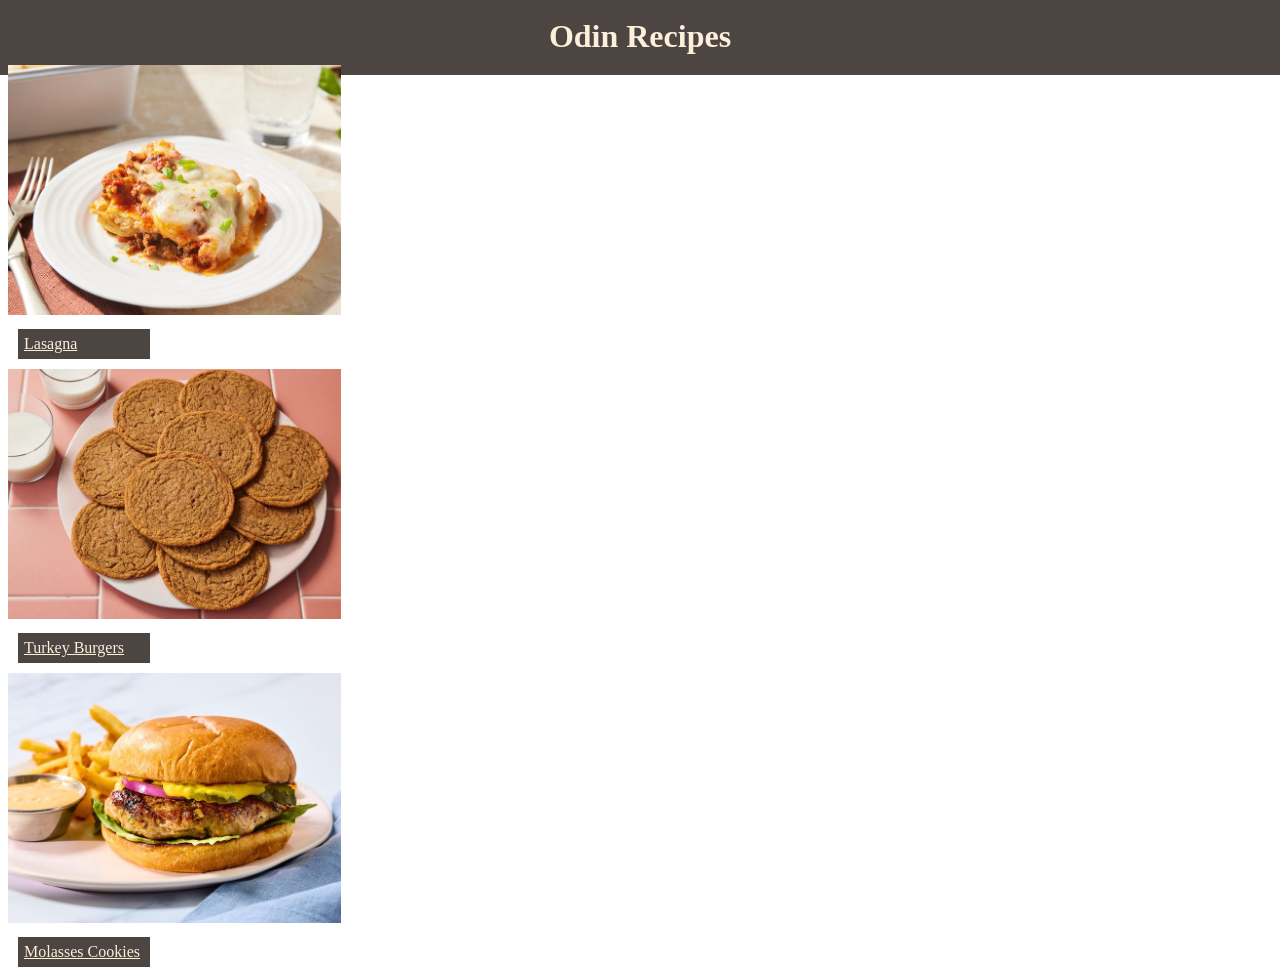
<file: index.html>
<!DOCTYPE html>

<html lang="en">
<head>
  <meta charset="UTF-8">
  <meta name="viewport" content="width=device-width, initial-scale=1.0">
  <link rel="stylesheet" href="styles.css">
  <title>Odin Recipes</title>
</head>

<body>
  <h1>Odin Recipes</h1>


  <div class="recipes">
    <div>
      <img src="/images/lasanga.jpg">
      <a href="recipes/lasagna.html">Lasagna</a>
    </div>
    <div>
      <img src="/images/molasses_cookies.jpg">
      <a href="recipes/turkey_burgers.html">Turkey Burgers</a>
    </div>
    <div>
      <img src="/images/Turkey_burger.jpg">
      <a href="recipes/molasses_cookies.html">Molasses Cookies</a>
    </div>
  </div>
  
</body>
</html>
</file>
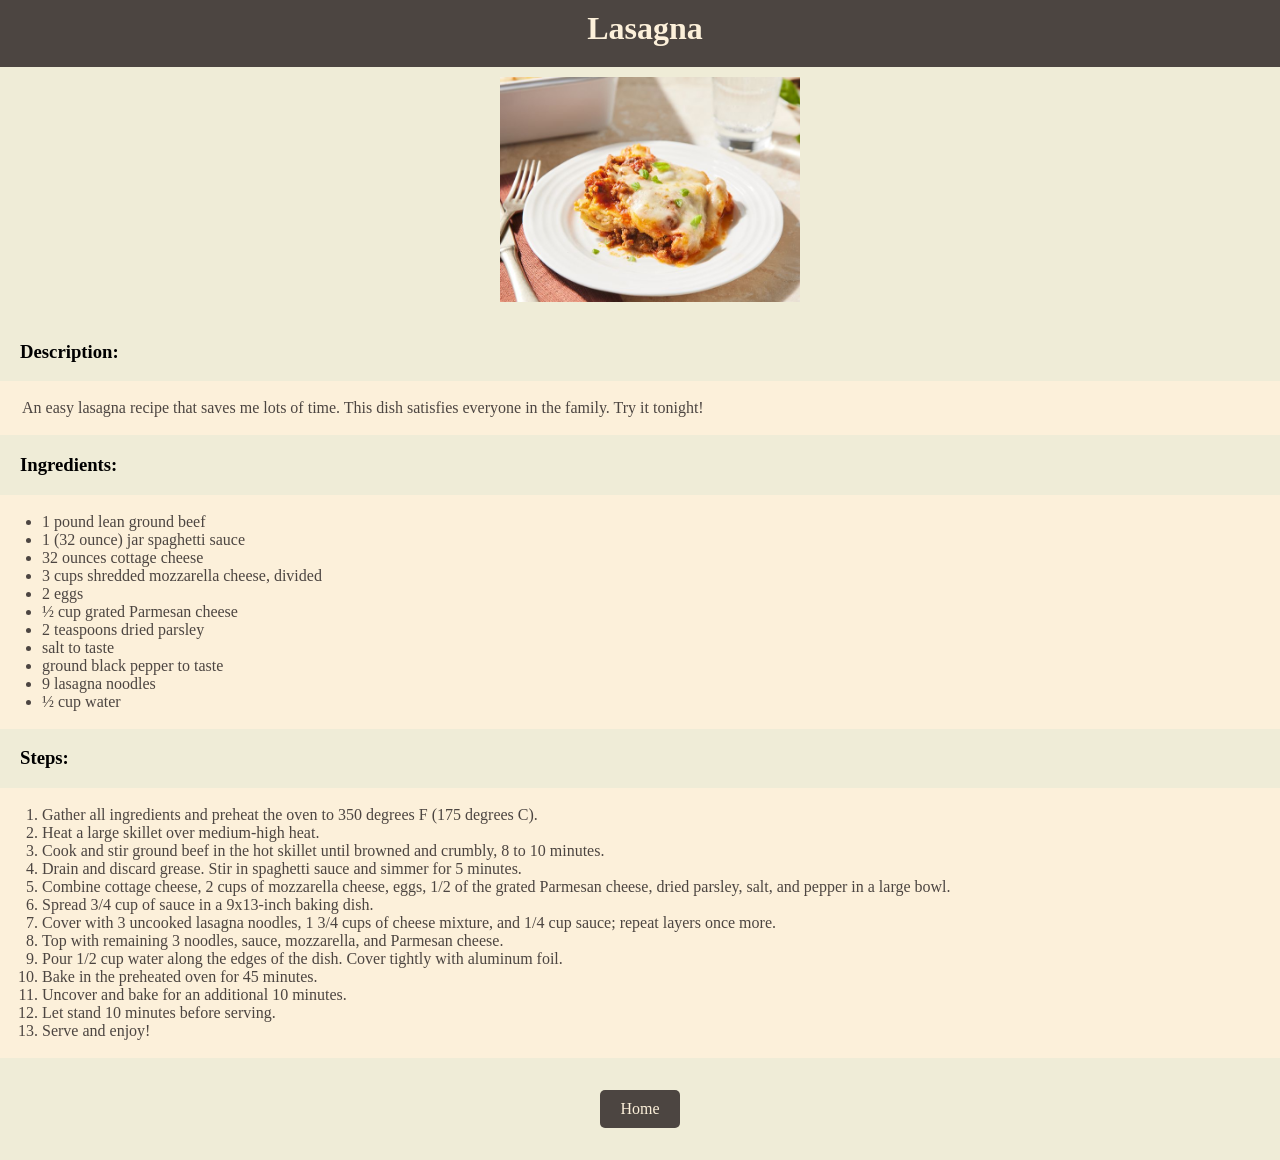
<file: recipes/lasagna.html>
<!DOCTYPE html>

<html lang="en">
<head>
  <meta charset="UTF-8">
  <meta name="viewport" content="width=device-width, initial-scale=1.0">
  <link rel="stylesheet" href="style.css">
  <title>lasagna recipe</title>
</head>

<body>
  <h1>Lasagna</h1>
  <img src="/images/lasanga.jpg" alt="Completed lasanga">

  <h3>Description:</h3>
  <div>
  <p>An easy lasagna recipe that saves me lots of time. This dish satisfies everyone in the family. Try it tonight!</p>
  </div>

  <h3>Ingredients:</h3>
  <div>
    <ul>
      <li>1 pound lean ground beef</li>
      <li>1 (32 ounce) jar spaghetti sauce</li>
      <li>32 ounces cottage cheese</li>
      <li>3 cups shredded mozzarella cheese, divided</li>
      <li>2 eggs</li>
      <li>½ cup grated Parmesan cheese</li>
      <li>2 teaspoons dried parsley</li>
      <li>salt to taste</li>
      <li>ground black pepper to taste</li>
      <li>9 lasagna noodles</li>
      <li>½ cup water</li>
    </ul>
  </div>

  <h3>Steps:</h3>
  <div>
    <ol>
      <li>Gather all ingredients and preheat the oven to 350 degrees F (175 degrees C). </li>
      <li>Heat a large skillet over medium-high heat.</li>
      <li>Cook and stir ground beef in the hot skillet until browned and crumbly, 8 to 10 minutes.</li>
      <li>Drain and discard grease. Stir in spaghetti sauce and simmer for 5 minutes. </li>
      <li>Combine cottage cheese, 2 cups of mozzarella cheese, eggs, 1/2 of the grated Parmesan cheese, dried parsley,
        salt, and pepper in a large bowl. </li>
      <li>Spread 3/4 cup of sauce in a 9x13-inch baking dish.</li>
      <li>Cover with 3 uncooked lasagna noodles, 1 3/4 cups of cheese mixture, and 1/4 cup sauce; repeat layers once more.</li>
      <li>Top with remaining 3 noodles, sauce, mozzarella, and Parmesan cheese.</li>
      <li>Pour 1/2 cup water along the edges of the dish. Cover tightly with aluminum foil. </li>
      <li>Bake in the preheated oven for 45 minutes.</li>
      <li>Uncover and bake for an additional 10 minutes. </li>
      <li>Let stand 10 minutes before serving. </li>
      <li>Serve and enjoy!</li>
    </ol>
  </div>

  <div class="button">
  <a href="../index.html">Home</a>
  </div>
</body>
</html>
</file>
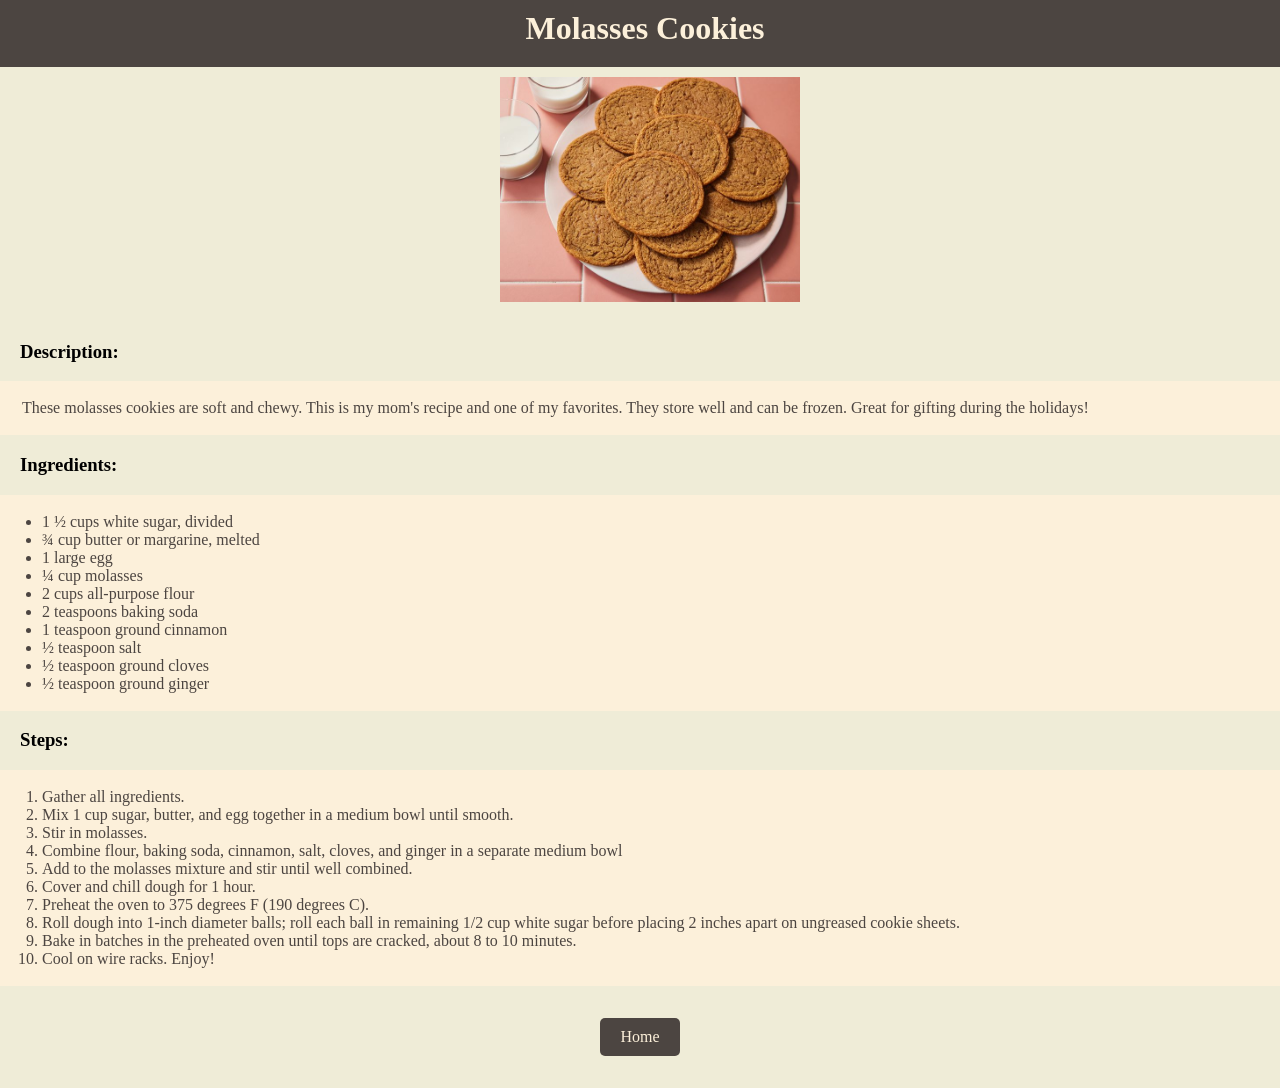
<file: recipes/molasses_cookies.html>
<!DOCTYPE html>

<html lang="en">
<head>
  <meta charset="UTF-8">
  <meta name="viewport" content="width=device-width, initial-scale=1.0">
  <link rel="stylesheet" href="style.css">
  <title>Molasses Cookies</title>
</head>

<body>
  <h1>Molasses Cookies</h1>
  <img src="/images/molasses_cookies.jpg" alt="Baked molasses cookies">

  <h3>Description:</h3>
  <div>
  <p>These molasses cookies are soft and chewy. This is my mom's recipe and one of my favorites. They store well and can be frozen.
     Great for gifting during the holidays!</p>
  </div>

  <h3>Ingredients:</h3>
  <div>
    <ul>
      <li>1 ½ cups white sugar, divided</li>
      <li>¾ cup butter or margarine, melted</li>
      <li>1 large egg</li>
      <li>¼ cup molasses</li>
      <li>2 cups all-purpose flour</li>
      <li>2 teaspoons baking soda</li>
      <li>1 teaspoon ground cinnamon</li>
      <li>½ teaspoon salt</li>
      <li>½ teaspoon ground cloves</li>
      <li>½ teaspoon ground ginger</li>
    </ul>
  </div>

  <h3>Steps:</h3>
  <div>
    <ol>
      <li>Gather all ingredients. </li>
      <li>Mix 1 cup sugar, butter, and egg together in a medium bowl until smooth. </li>
      <li>Stir in molasses. </li>
      <li>Combine flour, baking soda, cinnamon, salt, cloves, and ginger in a separate medium bowl</li>
      <li>Add to the molasses mixture and stir until well combined.</li>
      <li>Cover and chill dough for 1 hour. </li>
      <li>Preheat the oven to 375 degrees F (190 degrees C).</li>
      <li>Roll dough into 1-inch diameter balls; roll each ball in remaining 1/2 cup white sugar before placing 2 inches apart
        on ungreased cookie sheets. </li>
      <li>Bake in batches in the preheated oven until tops are cracked, about 8 to 10 minutes. </li>
      <li>Cool on wire racks. Enjoy! </li>
    </ol>
  </div>

  <div class="button">
  <a href="../index.html">Home</a>
  </div>
  
</body>
</html>
</file>
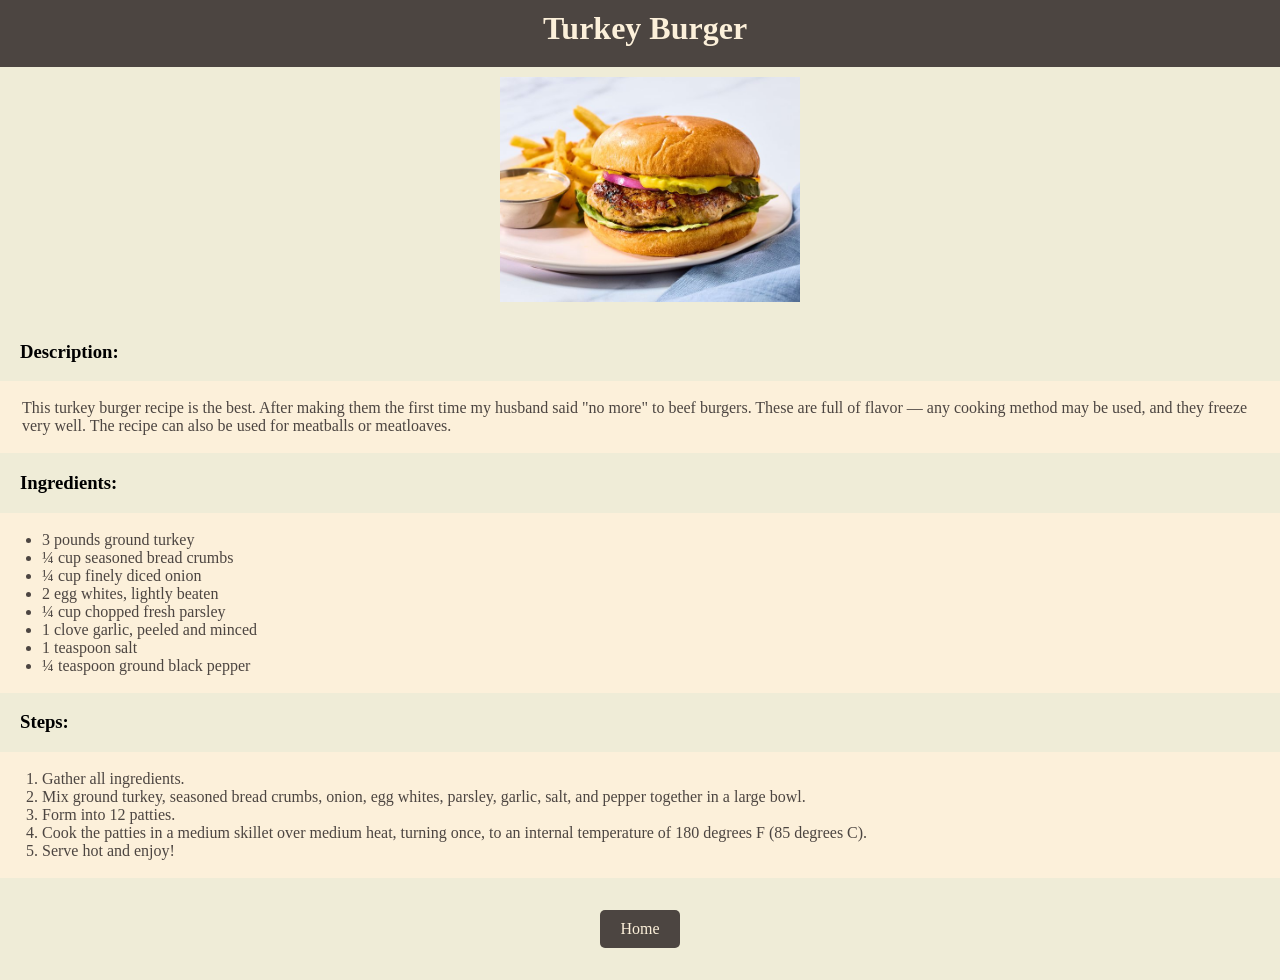
<file: recipes/turkey_burgers.html>
<!DOCTYPE html>

<html lang="en">
<head>
  <meta charset="UTF-8">
  <meta name="viewport" content="width=device-width, initial-scale=1.0">
  <link rel="stylesheet" href="style.css">
  <title>Turkey Burger</title>
</head>

<body>
  <h1>Turkey Burger</h1>
  <img src="/images/Turkey_burger.jpg" alt="A complete turkey burger" width="310" height="310">

  <h3>Description:</h3>
  <div>
  <p>This turkey burger recipe is the best. After making them the first time my husband said "no more" to beef burgers.
     These are full of flavor — any cooking method may be used, and they freeze very well. The recipe can also be used for meatballs 
     or meatloaves.</p>
  </div>

  <h3>Ingredients:</h3>
  <div>
    <ul>
      <li>3 pounds ground turkey</li>
      <li>¼ cup seasoned bread crumbs</li>
      <li>¼ cup finely diced onion</li>
      <li>2 egg whites, lightly beaten</li>
      <li>¼ cup chopped fresh parsley</li>
      <li>1 clove garlic, peeled and minced</li>
      <li>1 teaspoon salt</li>
      <li>¼ teaspoon ground black pepper</li>
    </ul>
  </div>

  <h3>Steps:</h3>
  <div>
    <ol>
      <li>Gather all ingredients. </li>
      <li>Mix ground turkey, seasoned bread crumbs, onion, egg whites, parsley, garlic, salt, and pepper together in a large bowl. </li>
      <li>Form into 12 patties. </li>
      <li>Cook the patties in a medium skillet over medium heat, turning once, to 
        an internal temperature of 180 degrees F (85 degrees C).</li>
      <li>Serve hot and enjoy! </li>
    </ol>
  </div>

  <div class="button">
  <a href="../index.html">Home</a>
  </div>
</body>
</html>
</file>
<file: styles.css>
body {
  font-family: 'Times New Roman', Times, serif;
  box-sizing: border-box;
}

h1 {
  padding: 20px;
  margin: -10px;
  text-align: center;
  background-color: #4C4541;
  color: #FCF0DA;
}


a {
  display: block;
  margin: 10px;
  padding: 6px;
  width: 120px;
  color: #FCF0DA;
  background-color: #4C4541;
}

img {
  height: 250px;
  width: auto;
}
</file>
<file: recipes/style.css>
body {
  font-family: 'Times New Roman', Times, serif;
  box-sizing: border-box;
  margin: 0;
  margin-left: 20px;
  background-color: #efecd7;
}

h1 {
  padding: 20px;
  margin: -10px;
  text-align: center;
  background-color: #4C4541;
  color: #FCF0DA;
  margin-left: -20px;
}

img {
  display: block;
  width: 300px;
  height: auto;
  padding: 20px;
  margin: 0 auto;
}

div {
  background-color: #FCF0DA;
  color: #4C4541;
  margin-top: 10px;
  margin-left: -20px;
  padding: 2px;
}

p {
  padding-left: 20px;
}

a {
  display: inline-block;
  padding: 10px 20px;
  background-color: #4C4541;
  color: #FCF0DA;
  text-decoration: none;
  border-radius: 5px;
  margin: 20px;
}

.button {
  text-align: center;
  background-color: #efecd7;
}
</file>
